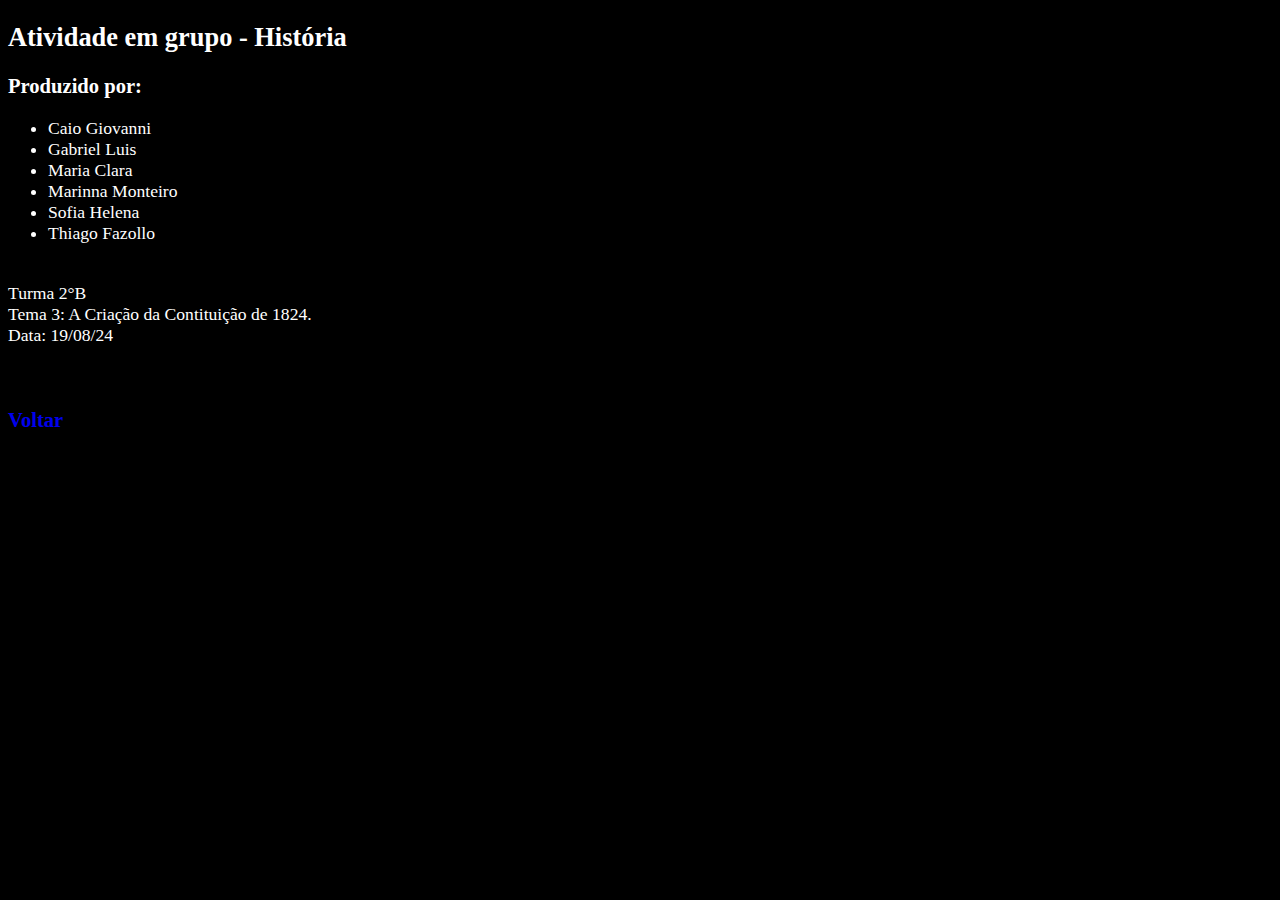
<file: aboutus.html>
<!DOCTYPE html>
<html lang="en">
<head>
    <meta charset="UTF-8">
    <meta name="viewport" content="width=device-width, initial-scale=1.0">
    <title>About Us</title>
    <style>
        body{
            background-color: black;
            color: white;
            font-size: 110%;
        }

        a{
            text-decoration: none;
        }
        a:hover{
            color: aqua;
            text-decoration: underline;
        }
    </style>
</head>
<body>
    <h2>Atividade em grupo - História</h2>
    <h3>Produzido por:</h3>
    <ul>
        <li>Caio Giovanni</li>
        <li>Gabriel Luis</li>
        <li>Maria Clara</li>
        <li>Marinna Monteiro</li>
        <li>Sofia Helena</li>
        <li>Thiago Fazollo</li> <br>
    </ul>
    <p>
        Turma 2°B
        <br>
        Tema 3: A Criação da Contituição de 1824.
        <br>
        Data: 19/08/24
        <br> <br> <br>
        <a href="index.html"><h3>Voltar</h3></a>
    </p> 
</body>
</html>
</file>
